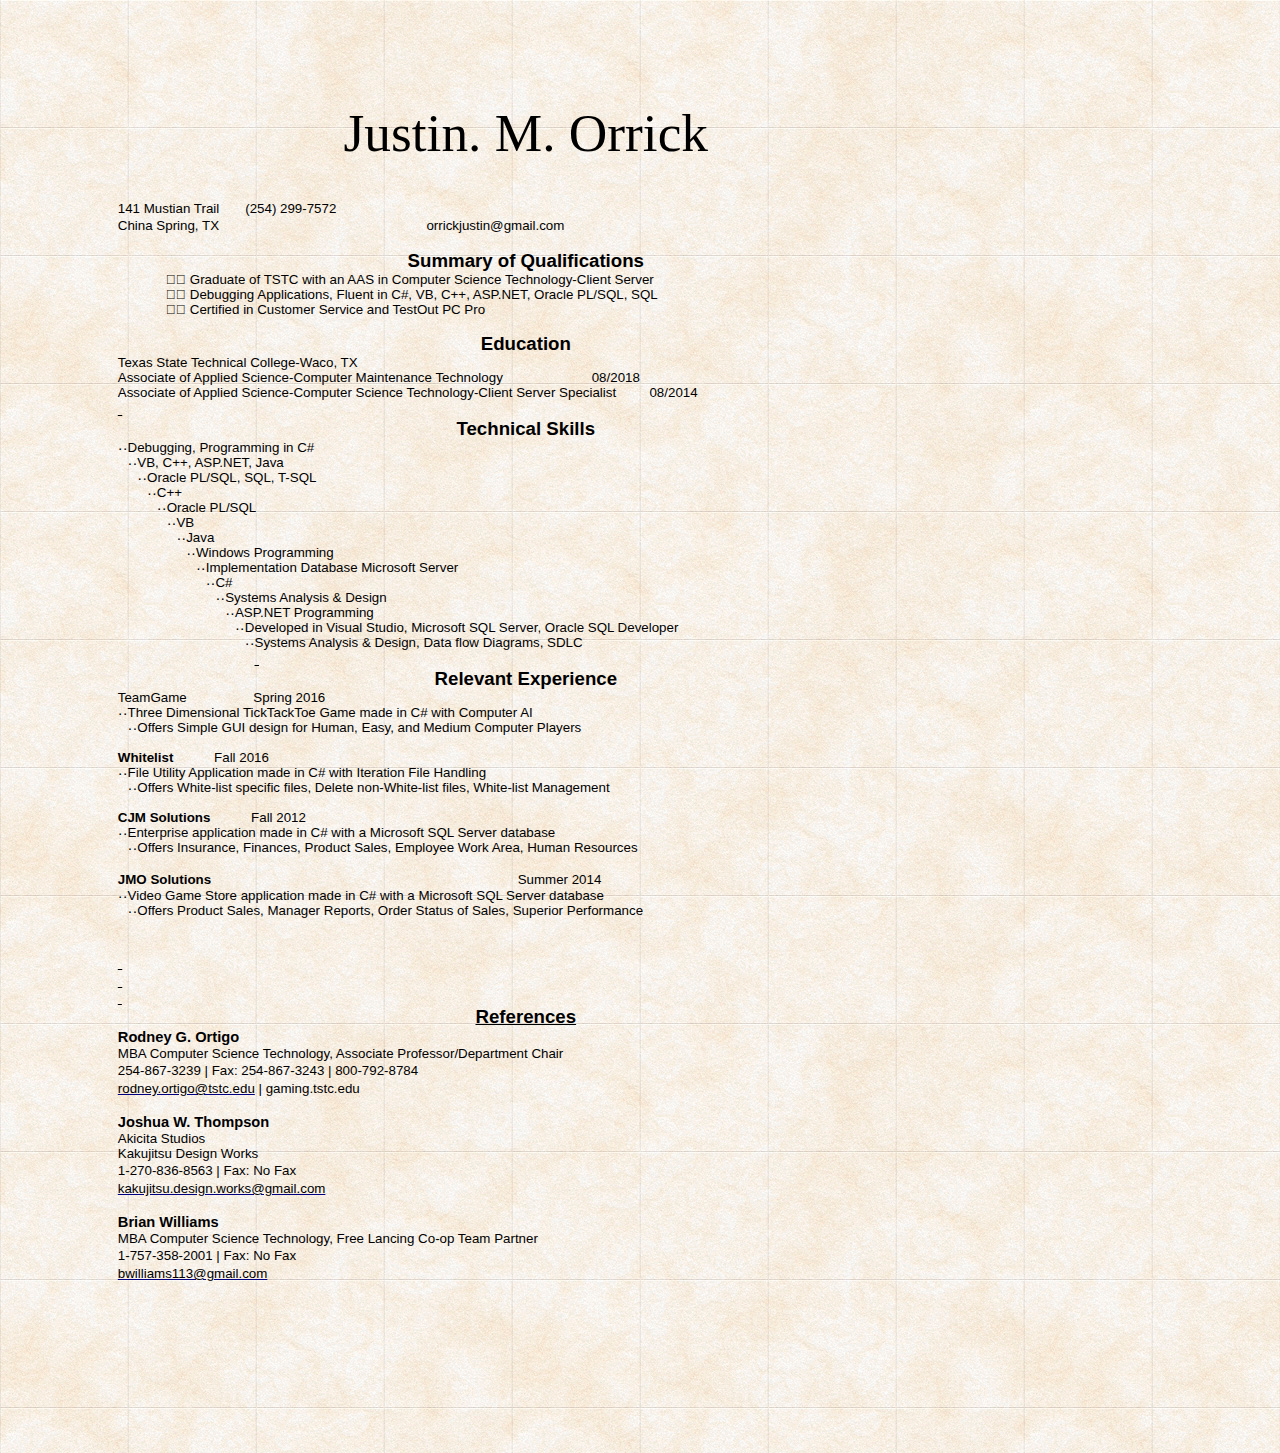
<file: index.html>
<!doctype html><html><!--This file was converted to xhtml by LibreOffice - see http://cgit.freedesktop.org/libreoffice/core/tree/filter/source/xslt for the code.--><head profile="http://dublincore.org/documents/dcmi-terms/"><meta charset="utf-8"><title lang="en-US">Resume</title><meta name="DCTERMS.title" content="" lang="en-US"><meta name="DCTERMS.language" content="en-US" scheme="DCTERMS.RFC4646"><meta name="DCTERMS.source" content="http://xml.openoffice.org/odf2xhtml"><meta name="DCTERMS.creator" content="epadilla18940"><meta name="DCTERMS.issued" content="2018-08-21T16:05:00" scheme="DCTERMS.W3CDTF"><meta name="DCTERMS.modified" content="2018-09-15T03:07:40.888000000" scheme="DCTERMS.W3CDTF"><meta name="DCTERMS.provenance" content="" lang="en-US"><meta name="DCTERMS.subject" content="," lang="en-US"><link rel="schema.DC" href="http://purl.org/dc/elements/1.1/" hreflang="en"><link rel="schema.DCTERMS" href="http://purl.org/dc/terms/" hreflang="en"><link rel="schema.DCTYPE" href="http://purl.org/dc/dcmitype/" hreflang="en"><link rel="schema.DCAM" href="http://purl.org/dc/dcam/" hreflang="en"><style type="text/css">
	@page {  }
	table { border-collapse:collapse; border-spacing:0; empty-cells:show }
	td, th { vertical-align:top; font-size:12pt;}
	h1, h2, h3, h4, h5, h6 { clear:both;}
	ol, ul { margin:0; padding:0;}
	li { list-style: none; margin:0; padding:0;}
	/* "li span.odfLiEnd" - IE 7 issue*/
	li span. { clear: both; line-height:0; width:0; height:0; margin:0; padding:0; }
	span.footnodeNumber { padding-right:1em; }
	span.annotation_style_by_filter { font-size:95%; font-family:Arial; background-color:#fff000;  margin:0; border:0; padding:0;  }
	span.heading_numbering { margin-right: 0.8rem; }* { margin:0;}
	.P1 { color:#000000; font-size:12pt; text-align:left ! important; font-family:Times New Roman; writing-mode:lr-tb; }
	.P10 { color:#000000; font-size:10pt; text-align:left ! important; font-family:Arial; writing-mode:lr-tb; }
	.P11 { color:#000000; font-size:10pt; text-align:left ! important; font-family:Arial; writing-mode:lr-tb; }
	.P12 { color:#000000; font-size:10pt; text-align:left ! important; font-family:Arial; writing-mode:lr-tb; font-weight:bold; }
	.P13 { color:#000000; font-size:14pt; text-align:center ! important; font-family:Arial; writing-mode:lr-tb; }
	.P14 { color:#000000; font-size:10pt; text-align:left ! important; font-family:Arial; writing-mode:lr-tb; margin-left:0in; margin-right:0in; text-indent:0in; }
	.P15 { color:#000000; font-size:10pt; text-align:left ! important; font-family:Arial; writing-mode:lr-tb; margin-left:0in; margin-right:0in; text-indent:0in; }
	.P16 { color:#000000; font-size:10pt; text-align:left ! important; font-family:Arial; writing-mode:lr-tb; margin-left:0in; margin-right:0in; text-indent:0in; }
	.P17 { color:#000000; font-size:10pt; text-align:left ! important; font-family:Arial; writing-mode:lr-tb; margin-left:0in; margin-right:0in; text-indent:0in; }
	.P18 { color:#000000; font-size:10pt; text-align:left ! important; font-family:Arial; writing-mode:lr-tb; margin-left:0in; margin-right:0in; text-indent:0in; }
	.P19 { color:#000000; font-size:10pt; text-align:left ! important; font-family:Arial; writing-mode:lr-tb; margin-left:0in; margin-right:-0.2193in; text-indent:0in; }
	.P2 { color:#000000; font-size:12pt; text-align:left ! important; font-family:Arial; writing-mode:lr-tb; }
	.P20 { color:#000000; font-size:12pt; text-align:left ! important; font-family:Arial; writing-mode:lr-tb; margin-left:0in; margin-right:-0.3445in; text-indent:0in; }
	.P21 { color:#000000; font-size:40pt; text-align:center ! important; font-family:Champignon; writing-mode:lr-tb; font-weight:normal; }
	.P22 { color:#000000; font-size:10pt; margin-bottom:0in; margin-left:0.5in; margin-right:0in; margin-top:0in; text-align:left ! important; text-indent:0in; font-family:Arial; writing-mode:lr-tb; }
	.P3 { color:#000000; font-size:11pt; text-align:left ! important; font-family:Arial; writing-mode:lr-tb; }
	.P4 { color:#000000; font-size:11pt; text-align:left ! important; font-family:Arial; writing-mode:lr-tb; text-decoration:underline; }
	.P5 { color:#000000; font-size:12pt; text-align:center ! important; font-family:Arial; writing-mode:lr-tb; }
	.P6 { color:#000000; font-size:12pt; text-align:center ! important; font-family:Arial; writing-mode:lr-tb; }
	.P7 { color:#000000; font-size:12pt; text-align:left ! important; font-family:Arial; writing-mode:lr-tb; text-decoration:underline; }
	.P8 { color:#000000; font-size:10pt; text-align:left ! important; font-family:Arial; writing-mode:lr-tb; }
	.P9 { color:#000000; font-size:10pt; text-align:center ! important; font-family:Arial; writing-mode:lr-tb; }
	.Standard { font-size:12pt; font-family:Times New Roman; writing-mode:lr-tb; text-align:left ! important; color:#000000; }
	.Internet_20_link { color:#000080; text-decoration:underline; }
	.ListLabel_20_26 { font-size:11pt; }
	.ListLabel_20_27 { font-size:11pt; }
	.ListLabel_20_28 { font-size:11pt; }
	.ListLabel_20_29 { font-size:11pt; }
	.ListLabel_20_30 { font-size:11pt; font-weight:normal; }
	.ListLabel_20_31 { font-size:11pt; font-weight:normal; }
	.ListLabel_20_32 { font-size:12pt; font-weight:normal; }
	.ListLabel_20_33 { font-size:12pt; font-weight:normal; }
	.ListLabel_20_34 { font-size:12pt; font-weight:normal; }
	.T1 { font-size:24pt; }
	.T18 { color:#000000; font-family:Arial; font-size:10pt; text-decoration:none ! important; }
	.T19 { color:#000000; font-family:Arial; font-size:10pt; text-decoration:none ! important; }
	.T2 { font-size:11pt; }
	.T22 { font-family:Arial; font-size:10pt; }
	.T24 { font-size:10pt; }
	.T25 { font-size:10pt; font-weight:bold; }
	.T4 { font-size:11pt; font-weight:bold; }
	.T5 { font-size:14pt; font-weight:bold; }
	.T6 { font-size:14pt; font-style:italic; font-weight:bold; }
	.T7 { font-size:14pt; text-decoration:underline; font-weight:bold; }
	.T9 { font-weight:bold; }
	/* ODF styles with no properties representable as CSS */
	.Sect1 .Sect2 .ListLabel_20_35 .ListLabel_20_36 .ListLabel_20_37 .T8  { }
	body,td,th {
	font-style: normal;
	font-weight: normal;
	font-size: 10pt;
}
body {
	background-image: url(images/bk.jpg);
	background-repeat: repeat;
}
</style></head><body dir="ltr" style="max-width:8.5in;margin-top:1.0646in; margin-bottom:1.5874in; margin-left:1.2272in; margin-right:1.2425in; "><p class="P21">Justin. M. Orrick</p><p class="P6"><span class="T1">        </span></p><p class="P8">141 Mustian Trail<span> </span><span> </span><span> </span><span> </span><span> </span><span> </span><span> (254) 299-7572</span></p><p class="P2"><span class="T24">China Spring, TX                                                        orrickjustin@gmail.com</span><span class="T2">      </span></p><p class="P3"> </p><p class="P5"><span class="T5">Summary of Qualifications</span></p><p class="P9"><span class="T9"/></p><ul><li><p class="P22" style="margin-left:1.27cm;"><span style="display:block;float:left;min-width:0.635cm;"></span>Graduate of TSTC with an AAS in Computer Science Technology-Client Server<span class="odfLiEnd"/> </p></li><li><p class="P22" style="margin-left:1.27cm;"><span style="display:block;float:left;min-width:0.635cm;"></span>Debugging Applications, Fluent in C#, VB, C++, ASP.NET, Oracle PL/SQL, SQL<span class="odfLiEnd"/> </p></li><li><p class="P22" style="margin-left:1.27cm;"><span style="display:block;float:left;min-width:0.635cm;"></span>Certified in Customer Service and TestOut PC Pro<span class="odfLiEnd"/> </p></li></ul><p class="P3"> </p><p class="P5"><span class="T5">Education</span></p><p class="P5"><span class="T6"/></p><p class="P8"><span class="T8">Texas State Technical College-Waco, TX</span></p><p class="P8"><span class="T8">Associate of Applied Science-Computer Maintenance Technology                        08/2018</span></p><p class="P8"><span class="T8">Associate of Applied Science-Computer Science Technology-Client Server Specialist         08/2014</span></p><p class="P7"> </p><p class="P5"><span class="T5">Technical Skills</span></p><p class="P9"><span class="T9"/></p><!--Next 'div' was a 'text:section'.--><div class="Sect1" id="TextSection"><ul><li><p class="P14" style="margin-left:0cm;"><span class="ListLabel_20_27" style="display:block;float:left;min-width:NaNcm;">··</span>Debugging, Programming in C#<span class="odfLiEnd"/> </p></li><li><p class="P14" style="margin-left:0cm;"><span class="ListLabel_20_27" style="display:block;float:left;min-width:NaNcm;">··</span>VB, C++, ASP.NET, Java<span class="odfLiEnd"/> </p></li><li><p class="P14" style="margin-left:0cm;"><span class="ListLabel_20_27" style="display:block;float:left;min-width:NaNcm;">··</span>Oracle PL/SQL, SQL, T-SQL<span class="odfLiEnd"/> </p></li><li><p class="P14" style="margin-left:0cm;"><span class="ListLabel_20_27" style="display:block;float:left;min-width:NaNcm;">··</span>C++<span class="odfLiEnd"/> </p></li><li><p class="P14" style="margin-left:0cm;"><span class="ListLabel_20_27" style="display:block;float:left;min-width:NaNcm;">··</span>Oracle PL/SQL<span class="odfLiEnd"/> </p></li><li><p class="P14" style="margin-left:0cm;"><span class="ListLabel_20_27" style="display:block;float:left;min-width:NaNcm;">··</span>VB<span class="odfLiEnd"/> </p></li><li><p class="P14" style="margin-left:0cm;"><span class="ListLabel_20_27" style="display:block;float:left;min-width:NaNcm;">··</span>Java<span class="odfLiEnd"/> </p></li><li><p class="P14" style="margin-left:0cm;"><span class="ListLabel_20_27" style="display:block;float:left;min-width:NaNcm;">··</span>Windows Programming<span class="odfLiEnd"/> </p></li><li><p class="P14" style="margin-left:0cm;"><span class="ListLabel_20_27" style="display:block;float:left;min-width:NaNcm;">··</span>Implementation Database Microsoft Server<span class="odfLiEnd"/> </p></li><li><p class="P14" style="margin-left:0cm;"><span class="ListLabel_20_27" style="display:block;float:left;min-width:NaNcm;">··</span>C#<span class="odfLiEnd"/> </p></li><li><p class="P14" style="margin-left:0cm;"><span class="ListLabel_20_27" style="display:block;float:left;min-width:NaNcm;">··</span>Systems Analysis &amp; Design<span class="odfLiEnd"/> </p></li><li><p class="P14" style="margin-left:0cm;"><span class="ListLabel_20_27" style="display:block;float:left;min-width:NaNcm;">··</span>ASP.NET Programming<span class="odfLiEnd"/> </p></li><li><p class="P14" style="margin-left:0cm;"><span class="ListLabel_20_27" style="display:block;float:left;min-width:NaNcm;">··</span>Developed in Visual Studio, Microsoft SQL Server, Oracle SQL Developer<span class="odfLiEnd"/> </p></li><li><p class="P14" style="margin-left:0cm;"><span class="ListLabel_20_27" style="display:block;float:left;min-width:NaNcm;">··</span>Systems Analysis &amp; Design, Data flow Diagrams, SDLC<span class="odfLiEnd"/> </p></li></ul></div><!--Next 'div' was a 'text:section'.--><div class="Sect2" id="Section1"><p class="P7"> </p><p class="P13"><span class="T9">Relevant Experience</span></p><p class="P19">TeamGame<span> </span><span> </span><span> </span><span> </span><span> </span><span> </span><span> </span><span> </span><span>          Spring 2016</span></p><ul><li><p class="P15" style="margin-left:0cm;"><span class="ListLabel_20_31" style="display:block;float:left;min-width:NaNcm;">··</span>Three Dimensional TickTackToe Game made in C# with Computer AI<span class="odfLiEnd"/> </p></li><li><p class="P15" style="margin-left:0cm;"><span class="ListLabel_20_31" style="display:block;float:left;min-width:NaNcm;">··</span>Offers Simple GUI design for Human, Easy, and Medium Computer Players<span class="odfLiEnd"/> </p></li></ul><p class="P12"> </p><p class="P8"><span class="T9">Whitelist</span><span> </span><span> </span><span> </span><span> </span><span> </span><span> </span><span> </span><span> </span><span> </span><span>  Fall 2016</span></p><ul><li><p class="P16" style="margin-left:0cm;"><span class="ListLabel_20_30" style="display:block;float:left;min-width:NaNcm;">··</span>File Utility Application made in C# with Iteration File Handling<span class="odfLiEnd"/> </p></li><li><p class="P16" style="margin-left:0cm;"><span class="ListLabel_20_30" style="display:block;float:left;min-width:NaNcm;">··</span>Offers White-list specific files, Delete non-White-list files, White-list Management<span class="odfLiEnd"/> </p></li></ul><p class="P12"> </p><p class="P8"><span class="T9">CJM Solutions</span><span> </span><span> </span><span> </span><span> </span><span> </span><span> </span><span> </span><span> </span><span> </span><span>  Fall 2012</span></p><ul><li><p class="P17" style="margin-left:0cm;"><span class="ListLabel_20_28" style="display:block;float:left;min-width:NaNcm;">··</span>Enterprise application made in C# with a Microsoft SQL Server database<span class="odfLiEnd"/> </p></li><li><p class="P17" style="margin-left:0cm;"><span class="ListLabel_20_28" style="display:block;float:left;min-width:NaNcm;">··</span>Offers Insurance, Finances, Product Sales, Employee Work Area, Human Resources<span class="odfLiEnd"/> </p></li></ul><p class="P8"> </p><p class="P20"><span class="T25">JMO Solutions</span><span class="T24">        </span><span class="T2">                                                                     </span><span class="T24">Summer 2014</span></p><ul><li><p class="P18" style="margin-left:0cm;"><span class="ListLabel_20_29" style="display:block;float:left;min-width:NaNcm;">··</span>Video Game Store application made in C# with a Microsoft SQL Server database<span class="odfLiEnd"/> </p></li><li><p class="P18" style="margin-left:0cm;"><span class="ListLabel_20_29" style="display:block;float:left;min-width:NaNcm;">··</span>Offers Product Sales, Manager Reports, Order Status of Sales, Superior Performance<span class="odfLiEnd"/> </p></li></ul><p class="P2"> </p><p class="P2"> </p><p class="P7"> </p><p class="P7"> </p><p class="P4"> </p><p class="P5"><span class="T7">References</span></p><p class="P2"><span class="T4">Rodney G. Ortigo</span></p><p class="P10">MBA Computer Science Technology, Associate Professor/Department Chair</p><p class="P1"><span class="T22">254-867-3239 | Fax: 254-867-3243 | 800-792-8784</span></p><p class="P1"><span class="Internet_20_link"><span class="T18">rodney.ortigo@tstc.edu</span></span><span class="T22"> | gaming.tstc.edu</span></p><p class="P3"> </p><p class="P2"><span class="T4">Joshua W. Thompson</span></p><p class="P10">Akicita Studios</p><p class="P11">Kakujitsu Design Works</p><p class="P1"><span class="T22">1-270-836-8563 | Fax: No Fax</span></p><p class="P1"><span class="Internet_20_link"><span class="T19">kakujitsu.design.works@gmail.com</span></span><span class="T22"> </span></p><p class="P3"> </p><p class="P2"><span class="T4">Brian Williams</span></p><p class="P10">MBA Computer Science Technology, Free Lancing Co-op Team Partner</p><p class="P1"><span class="T22">1-757-358-2001 | Fax: No Fax</span></p><p class="P1"><a id="_GoBack"/><span class="Internet_20_link"><span class="T18">bwilliams113@gmail.com</span></span></p><p class="Standard"> </p></div></body></html>
</file>
